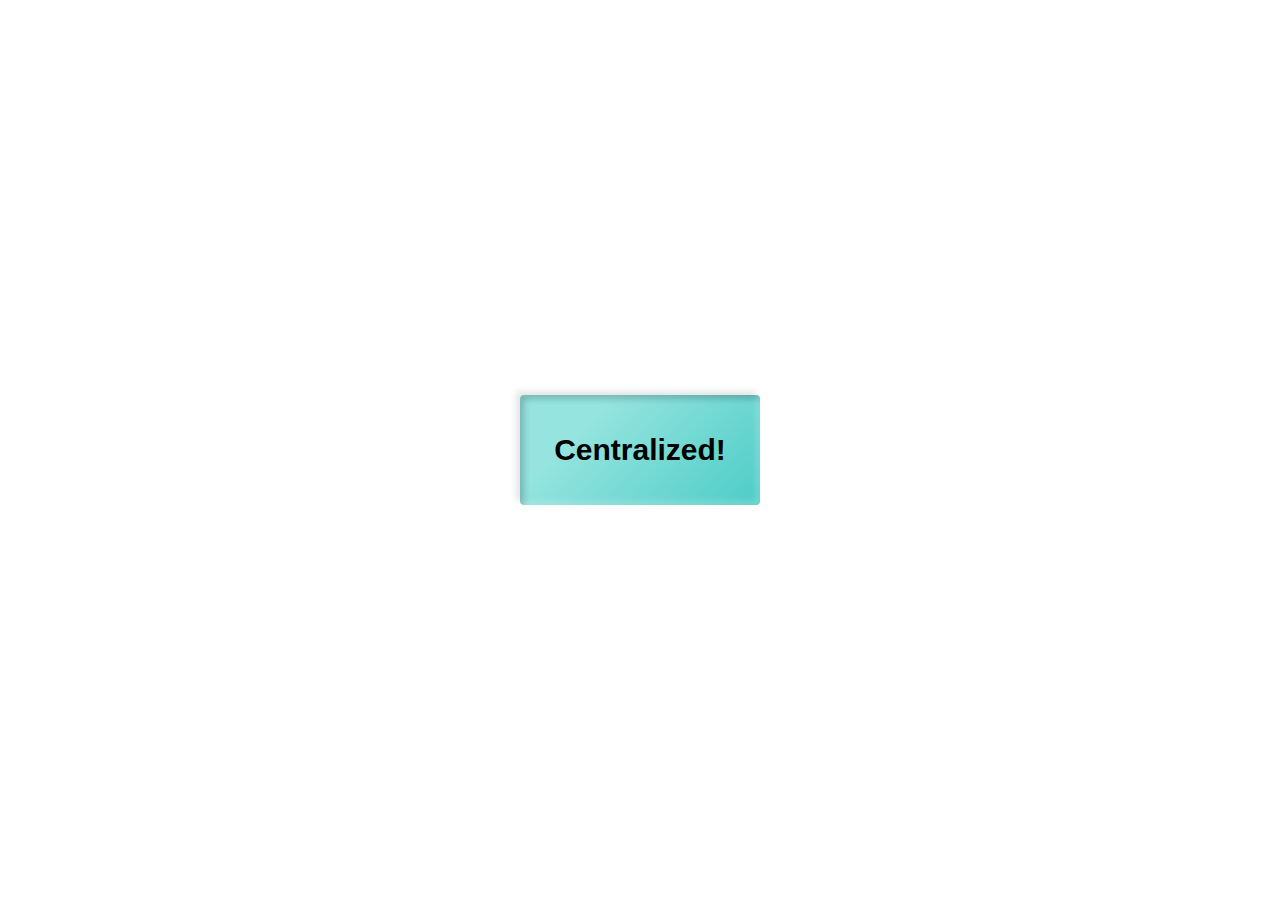
<file: exercise/exercise.html>
<!DOCTYPE html>
<html lang="en">
<head>
    <meta charset="UTF-8">
    <meta http-equiv="X-UA-Compatible" content="IE=edge">
    <meta name="viewport" content="width=device-width, initial-scale=1.0">
    <title>Document</title>
    <link rel="stylesheet" href="./style.css">
</head>
<body>
    <main>
        <div>
            <p>Centralized!</p>
        </div>
    </main>
</body>
</html>
</file>
<file: exercise/style.css>
* {
    padding: 0;
    margin: 0;
    box-sizing: border-box;
}

body {
    background-image: url("https://alura-start-public.s3.amazonaws.com/alura%2B/bg---alura-.png");
    background-repeat: no-repeat;
    background-size: cover;
    font-family: 'Fjalla One', sans-serif;
}

main {
    height: 100vh;
    width: 100vw;
    display: flex;
    justify-content: center;
    align-items: center;

}
    

div {
    width: 240px;
    height: 110px;
    font-size: 30px;
    font-weight: bold;
    background-color: #fff;
    border-radius: 4px;
    padding: 0 10px;
    background-image: linear-gradient(315deg, #4dccc6 0%, #96e4df 74%);
    box-shadow: 4px 4px 6px 0 rgba(255, 255, 255, .3),
        -4px -4px 6px 0 rgba(116, 125, 136, .2),
        inset -4px -4px 6px 0 rgba(255, 255, 255, .2),
        inset 4px 4px 6px 0 rgba(0, 0, 0, .2);
    display: flex;
    justify-content: center;
    align-items: center;
}
</file>
